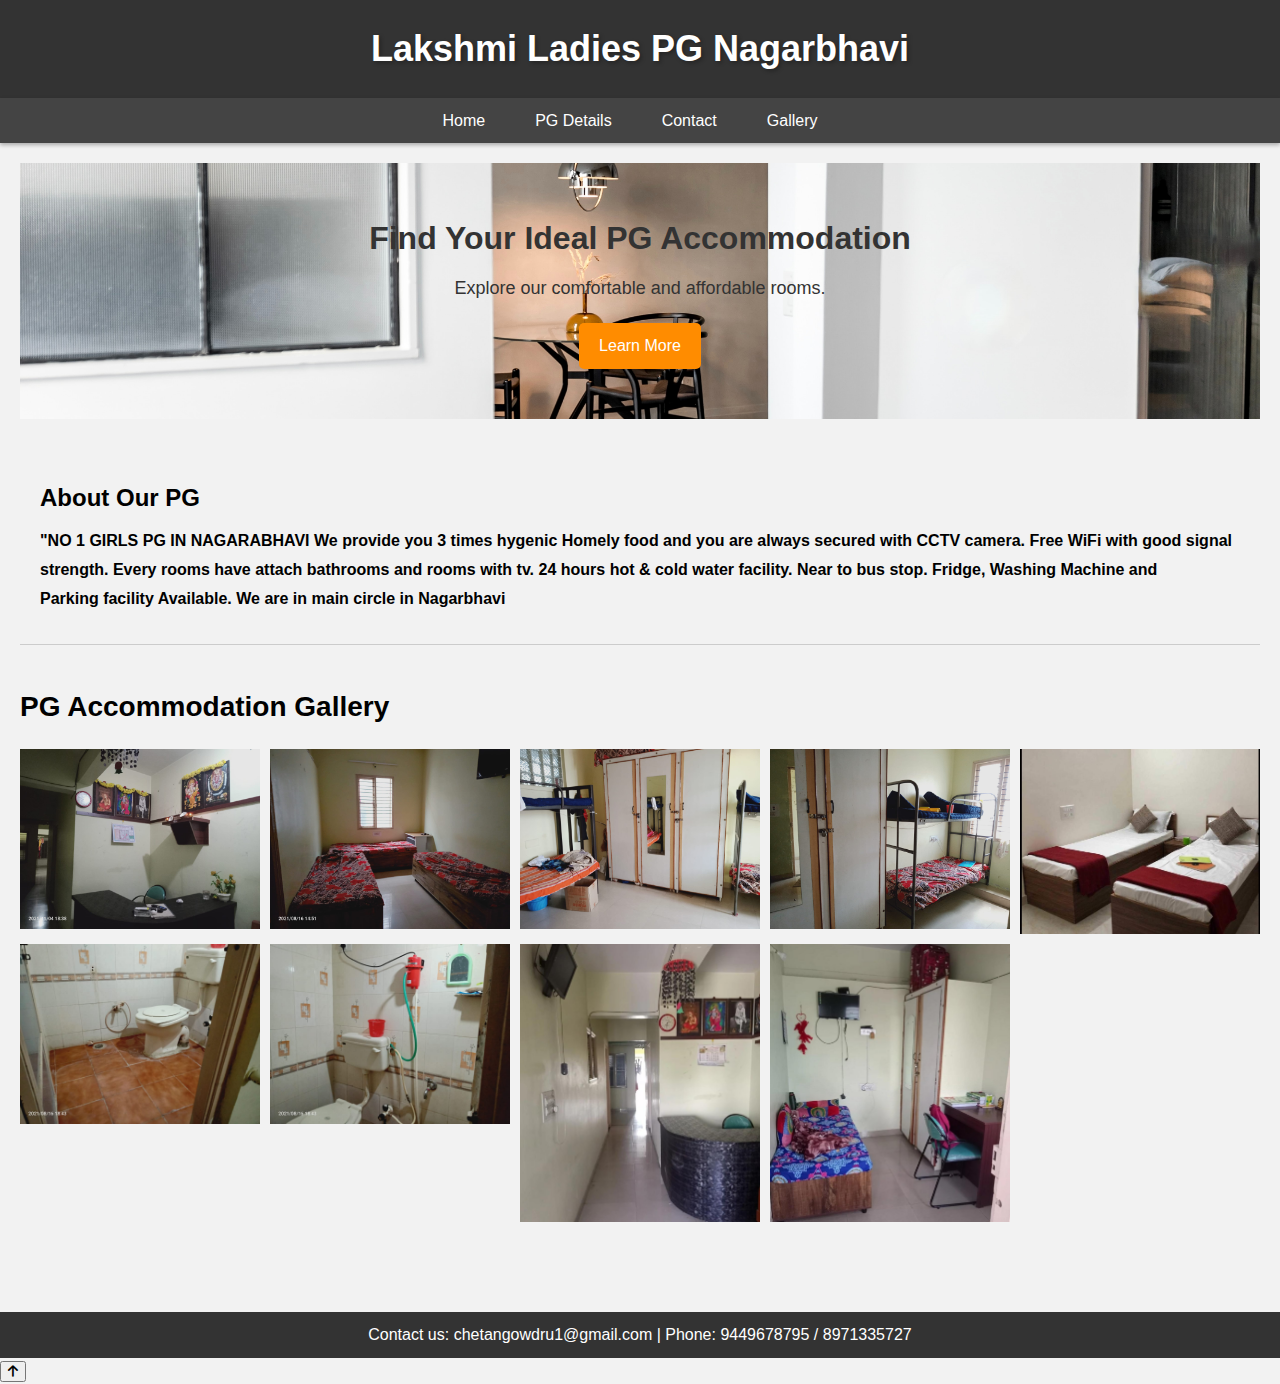
<file: index.html>
<!DOCTYPE html>
<html lang="en">
<head>
  <meta charset="UTF-8">
  <meta name="viewport" content="width=device-width, initial-scale=1.0">
  <meta http-equiv="X-UA-Compatible" content="ie=edge">
  <meta name="description" content="Welcome to our PG accommodation. Find comfortable and affordable accommodations for students and working professionals.">
  <meta name="keywords" content="PG accommodation, student accommodation, working professional accommodation, affordable accommodation">
  <meta name="author" content="Your Name">
  <meta name="robots" content="index, follow">
  <meta property="og:title" content="PG Accommodation">
  <meta property="og:description" content="Welcome to our PG accommodation. Find comfortable and affordable accommodations for students and working professionals.">
  <meta property="og:image" content="path-to-your-image.jpg"> <!-- Replace with the path to your website's image -->
  <meta property="og:url" content="https://www.Lakshmiladiespg.com/"> 
  <title>Lakshmi Ladies PG</title>
  <link rel="stylesheet" href="styles.css">
  
    <link rel="stylesheet" href="https://cdnjs.cloudflare.com/ajax/libs/font-awesome/6.0.0-beta3/css/all.min.css">
  
  
</head>
<body>
  <header>
    <h1>Lakshmi Ladies PG Nagarbhavi</h1>
  </header>

  <nav>
    <div class="menu-icon">
      <div class="bar"></div>
      <div class="bar"></div>
      <div class="bar"></div>
    </div>
    <ul class="nav-links">
      <li><a href="index.html">Home</a></li>
      <li><a href="pg_details.html">PG Details</a></li>
      <li><a href="contact.html">Contact</a></li>
      <li><a href="gallery.html">Gallery</a></li>
    </ul>
  </nav>

  <main>
    <section id="hero">
      <h2>Find Your Ideal PG Accommodation</h2>
      <p>Explore our comfortable and affordable rooms.</p>
      <a href="pg_details.html" class="btn">Learn More</a>
    </section>

    <section id="about">
      <h2>About Our PG</h2>
      <p> <b>"NO 1 GIRLS PG IN NAGARABHAVI</b> 
        <b>We provide you 3 times hygenic Homely food and you are always secured with CCTV camera.</b>
        <b>Free WiFi with good signal strength.</b>
        <b>Every rooms have attach bathrooms and rooms with tv.</b>
        <b>24 hours hot & cold water facility.</b>
        <b>Near to bus stop.</b>
        <b>Fridge, Washing Machine and Parking facility Available.</b>
        <b>We are in main circle in Nagarbhavi</b>
      </p>
    </section>
    <section id="gallery">
      <h2>PG Accommodation Gallery</h2>
      <div class="image-grid">
        <img src="image1.jpg" alt="Image 1" data-modal="modal1">
        <img src="image2.jpg" alt="Image 2" data-modal="modal2">
        <img src="image3.jpg" alt="Image 3" data-modal="modal3">
        <img src="image4.jpg" alt="Image 4" data-modal="modal4">
        <img src="image5.jpg" alt="Image 5" data-modal="modal5">
        <img src="image6.jpg" alt="Image 6" data-modal="modal6">
        <img src="image7.jpg" alt="Image 7" data-modal="modal7">
        <img src="image8.jpg" alt="Image 8" data-modal="modal8">
        <img src="image9.jpg" alt="Image 9" data-modal="modal9">
      </div>
    </section>
  </main>

  <!-- Image Modal -->
  <div class="modal" id="modal1">
    <span class="close-btn">&times;</span>
    <img src="image1.jpg" alt="Image 1">
  </div>
  <div class="modal" id="modal2">
    <span class="close-btn">&times;</span>
    <img src="image2.jpg" alt="Image 2">
  </div>
  <div class="modal" id="modal3">
    <span class="close-btn">&times;</span>
    <img src="image3.jpg" alt="Image 3">
  </div>
  <div class="modal" id="modal4">
    <span class="close-btn">&times;</span>
    <img src="image4.jpg" alt="Image 4">
  </div>
  <div class="modal" id="modal5">
    <span class="close-btn">&times;</span>
    <img src="image5.jpg" alt="Image 5">
  <div class="modal" id="modal6">
      <span class="close-btn">&times;</span>
      <img src="image6.jpg" alt="Image 6">
  </div>
  <div class="modal" id="modal7">
    <span class="close-btn">&times;</span>
    <img src="image7.jpg" alt="Image 7">
  </div>
  <section id="gallery">
    <h2>PG Accommodation Gallery</h2>
    <div class="carousel-container">
      <img src="image1.jpg" alt="Image 1" class="carousel-image" loading="lazy">
      <img src="image2.jpg" alt="Image 2" class="carousel-image" loading="lazy">
      <img src="image3.jpg" alt="Image 3" class="carousel-image" loading="lazy">
      <img src="image4.jpg" alt="Image 4" class="carousel-image" loading="lazy">
      <img src="image5.jpg" alt="Image 5" class="carousel-image" loading="lazy">
      <img src="image6.jpg" alt="Image 6" class="carousel-image" loading="lazy">
      <img src="image7.jpg" alt="Image 7" class="carousel-image" loading="lazy">
      <img src="image8.jpg" alt="Image 8" class="carousel-image" loading="lazy">
      <img src="image9.jpg" alt="Image 9" class="carousel-image" loading="lazy">
    </div>
  </section>
  </div>
  </main>

  <footer>
    <p>Contact us: chetangowdru1@gmail.com | Phone: 9449678795 / 8971335727</p>
  </footer>
  <button id="back-to-top-btn" title="Back to Top">
    <i class="fas fa-arrow-up"></i>
  </button>
  <div id="success-notification" role="alert" aria-live="assertive">
    Your message was sent successfully!
  </div>

  <script src="script.js"></script>
</body>
</html>
</file>
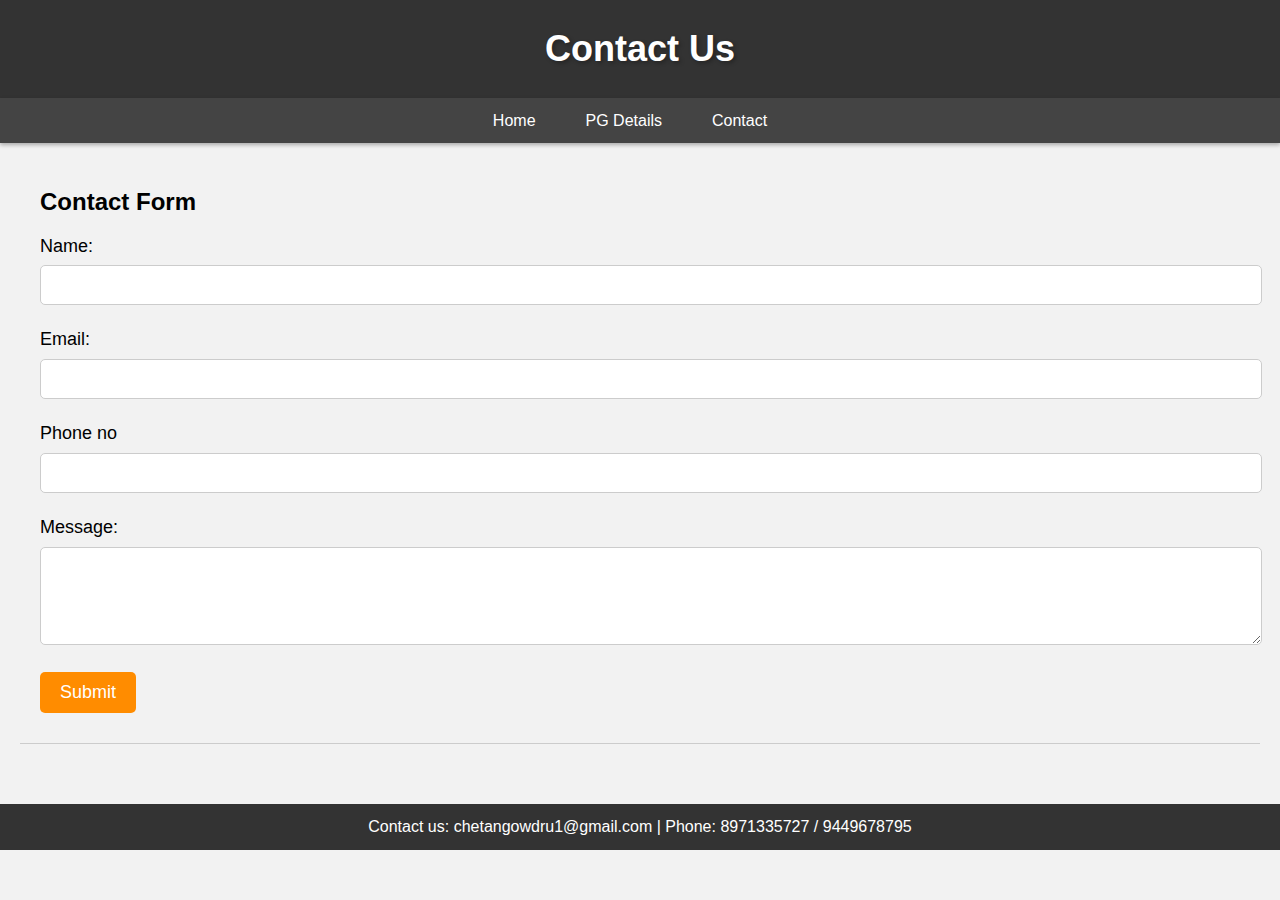
<file: contact.html>
<!DOCTYPE html>
<html lang="en">
<head>
  <meta charset="UTF-8">
  <meta name="viewport" content="width=device-width, initial-scale=1.0">
  <title>Contact</title>
  <link rel="stylesheet" href="styles.css">
</head>
<body>
  <header>
    <h1>Contact Us</h1>
  </header>

  <nav>
    <ul>
      <li><a href="index.html">Home</a></li>
      <li><a href="pg_details.html">PG Details</a></li>
      <li><a href="contact.html">Contact</a></li>
    </ul>
  </nav>

  <main>
    <section id="contact-form">
      <h2>Contact Form</h2>
      <form>
        <label for="name">Name:</label>
        <input type="text" id="name" required>
        
        <label for="email">Email:</label>
        <input type="email" id="email" required>

        <label for="Phone No">Phone no</label>
        <input type="tel" id="phone no" required>
        
        <label for="message">Message:</label>
        <textarea id="message" rows="4" required></textarea>
        
        <button type="submit">Submit</button>
      </form>
    </section>
  </main>

  <footer>
    <p>Contact us: chetangowdru1@gmail.com | Phone: 8971335727 / 9449678795</p>
  </footer>

  <script src="script.js"></script>
</body>
</html>
</file>
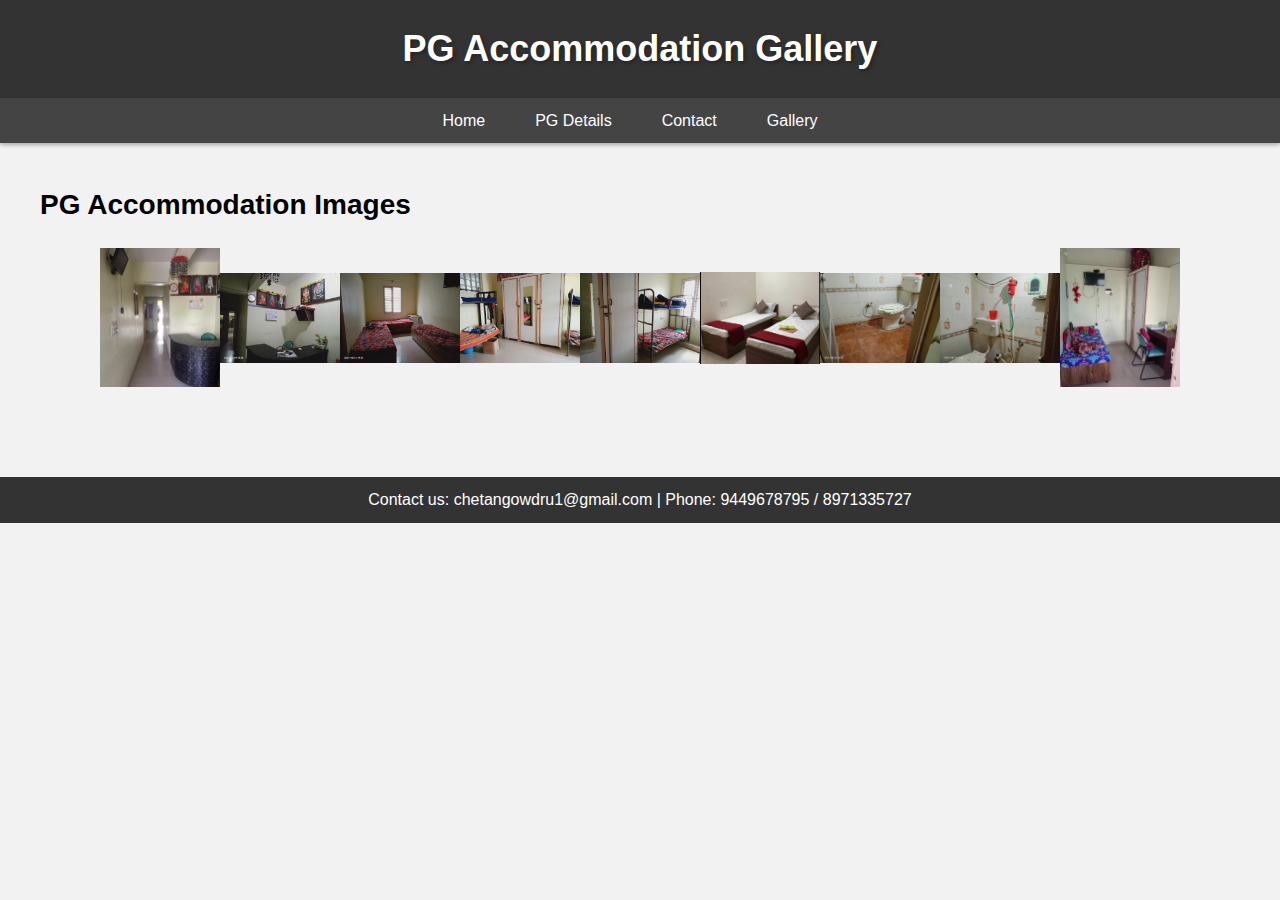
<file: gallery.html>
<!DOCTYPE html>
<html lang="en">
<head>
  <meta charset="UTF-8">
  <meta name="viewport" content="width=device-width, initial-scale=1.0">
  <title>Gallery</title>
  <link rel="stylesheet" href="styles.css">
</head>
<body>
  <header>
    <h1>PG Accommodation Gallery</h1>
  </header>

  <nav>
    <ul>
      <li><a href="index.html">Home</a></li>
      <li><a href="pg_details.html">PG Details</a></li>
      <li><a href="contact.html">Contact</a></li>
      <li><a href="gallery.html">Gallery</a></li>
    </ul>
  </nav>

  <main>
    <section id="image-slider">
      <h2>PG Accommodation Images</h2>
      <div class="slider-container">
        <img src="image8.jpg" alt="Image 8" id="img">
        <img src="image1.jpg" alt="Image 1">
        <img src="image2.jpg" alt="Image 2">
        <img src="image3.jpg" alt="Image 3">
        <img src="image4.jpg" alt="Image 4">
        <img src="image5.jpg" alt="Image 5">
        <img src="image6.jpg" alt="Image 6">
        <img src="image7.jpg" alt="Image 7">
        <img src="image9.jpg" alt="Image 9" id="img">
        
      </div>
    </section>
  </main>

  <footer>
    <p>Contact us: chetangowdru1@gmail.com | Phone: 9449678795 / 8971335727</p>
  </footer>

  <script src="script.js"></script>
</body>
</html>
</file>
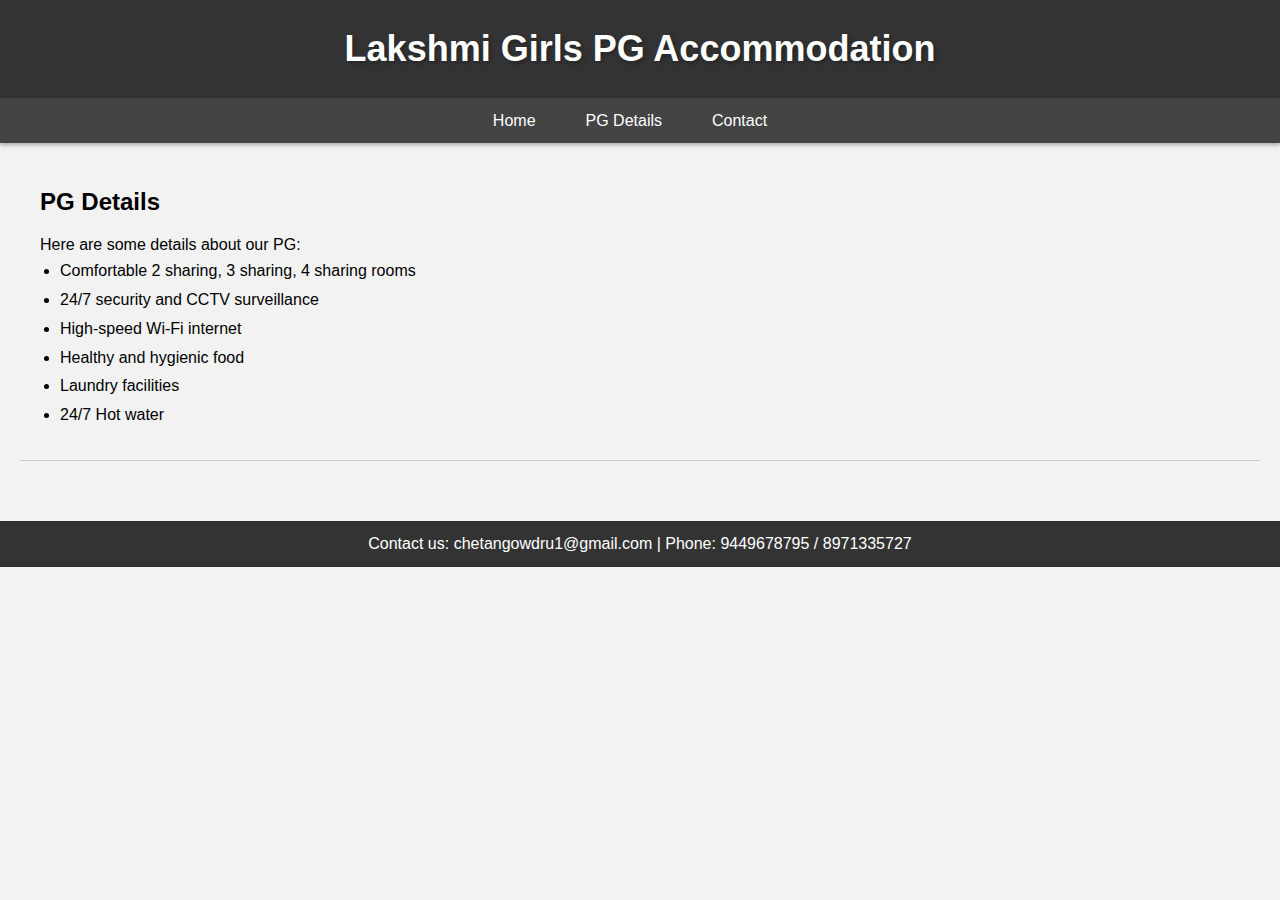
<file: pg_details.html>
<!DOCTYPE html>
<html lang="en">
<head>
  <meta charset="UTF-8">
  <meta name="viewport" content="width=device-width, initial-scale=1.0">
  <title>PG Details</title>
  <link rel="stylesheet" href="styles.css">
</head>
<body>
  <header>
    <h1>Lakshmi Girls PG Accommodation</h1>
  </header>

  <nav>
    <ul>
      <li><a href="index.html">Home</a></li>
      <li><a href="pg_details.html">PG Details</a></li>
      <li><a href="contact.html">Contact</a></li>
    </ul>
  </nav>

  <main>
    <section id="pg-details">
      <h2>PG Details</h2>
      <p>Here are some details about our PG:</p>
      <ul>
        <li>Comfortable 2 sharing, 3 sharing, 4 sharing  rooms</li>
        <li>24/7 security and CCTV surveillance</li>
        <li>High-speed Wi-Fi internet</li>
        <li>Healthy and hygienic food</li>
        <li>Laundry facilities</li>
        <li>24/7 Hot water</li>
        
      </ul>
    </section>
  </main>

  <footer>
    <p>Contact us: chetangowdru1@gmail.com | Phone: 9449678795 / 8971335727</p>
  </footer>
</body>
</html>
</file>
<file: styles.css>
body {
    font-family: Arial, sans-serif;
    margin: 0;
    padding: 0;
    position: inherit;
  }
  
  header {
    background-color: #333;
    color: #fff;
    padding: 10px;
    text-align: center;
  }
  
  nav {
    background-color: #444;
    color: #fff;
    padding: 10px;
  }
  
  nav ul {
    list-style: none;
    margin: 0;
    padding: 0;
    display: flex;
  }
  
  nav li {
    margin-right: 20px;
  }
  
  nav a {
    color: #fff;
    text-decoration: none;
  }
  
  nav a:hover {
    text-decoration: underline;
  }
  
  #hero {
    background-image: url('hero-image.jpg');
    background-size: cover;
    background-position: center;
    color: #fff;
    text-align: center;
    padding: 50px;
  }
  
  #about {
    padding: 20px;
  }
  


#pg-details {
    padding: 20px;
  }
  
  #contact-form {
    padding: 20px;
  }
  
/* ... Existing CSS rules ... */

#image-slider {
    padding: 20px;
  }
  
  .slider-container {
    display: flex;
    overflow: hidden;
    justify-content: center;
    align-items: center;
  }
  
  .slider-container img {
    max-width: 100%;
    transition: transform 0.3s ease-in-out;
  }
  
  
  
  /* Reset default margins and paddings */
body, h1, h2, h3, p, ul, li {
  margin: 0;
  padding: 0;
}

/* Set default font styles */
body {
  font-family: Arial, sans-serif;
  font-size: 16px;
  line-height: 1.6;
}

/* Global styles for header and navigation */
header {
  background-color: #333;
  color: #fff;
  padding: 10px;
  text-align: center;
}

nav {
  background-color: #444;
  color: #fff;
  padding: 10px;
}

nav ul {
  list-style: none;
  margin: 0;
  padding: 0;
  display: flex;
}

nav li {
  margin-right: 20px;
}

nav a {
  color: #fff;
  text-decoration: none;
}

nav a:hover {
  text-decoration: underline;
}

/* Styling for the hero section */
#hero {
  background-image: url('hero-image.jpg');
  background-size: cover;
  background-position: center;
  color: #333;
  text-align: center;
  padding: 50px;
}

#hero h2 {
  font-size: 32px;
  margin-bottom: 10px;
}

#hero p {
  font-size: 18px;
  margin-bottom: 20px;
}

#hero .btn {
  display: inline-block;
  background-color: #ff8c00;
  color: #fff;
  padding: 10px 20px;
  text-decoration: none;
  border-radius: 5px;
  transition: background-color 0.3s ease;
}

#hero .btn:hover {
  background-color: #ffaf5e;
}

/* Styling for the main content sections */
main {
  padding: 20px;
}

#about {
  padding-bottom: 30px;
  border-bottom: 1px solid #ccc;
}

#about h2 {
  font-size: 24px;
  margin-bottom: 10px;
}

#about p {
  font-size: 16px;
  line-height: 1.8;
}

#pg-details {
  padding-bottom: 30px;
  border-bottom: 1px solid #ccc;
}

#pg-details h2 {
  font-size: 24px;
  margin-bottom: 10px;
}

#pg-details ul {
  font-size: 16px;
  line-height: 1.8;
  list-style: disc;
  padding-left: 20px;
}

/* Styling for the contact form */
#contact-form {
  padding-bottom: 30px;
  border-bottom: 1px solid #ccc;
}

#contact-form h2 {
  font-size: 24px;
  margin-bottom: 10px;
}

form label {
  display: block;
  font-size: 18px;
  margin-bottom: 5px;
}

form input,
form textarea {
  width: 100%;
  padding: 10px;
  margin-bottom: 20px;
  font-size: 16px;
  border: 1px solid #ccc;
  border-radius: 5px;
}

form textarea {
  resize: vertical;
}

form button {
  background-color: #ff8c00;
  color: #fff;
  padding: 10px 20px;
  font-size: 18px;
  border: none;
  border-radius: 5px;
  cursor: pointer;
  transition: background-color 0.3s ease;
}

form button:hover {
  background-color: #ffaf5e;
}

/* Styling for the image slider */
#image-slider {
  padding-bottom: 30px;
}

.slider-container {
  display: flex;
  overflow: hidden;
  justify-content: center;
  align-items: center;
}

.slider-container img {
  max-width: 10%;
  transition: transform 0.3s ease-in-out;
}

/* Additional styles for the footer */
footer {
  background-color: #444;
  color: #fff;
  padding: 10px;
  text-align: center;
}

  /* ... Existing CSS rules ... */

/* Mobile navigation */
.menu-icon {
  display: none;
  cursor: pointer;
  padding: 10px;
  position: relative;
}

.menu-icon .bar {
  width: 30px;
  height: 3px;
  background-color: #333;
  margin: 5px auto;
  transition: transform 0.3s ease;
}

.nav-links {
  display: flex;
  justify-content: center;
}

.nav-links li {
  margin-right: 20px;
}

@media screen and (max-width: 768px) {
  .nav-links {
    display: none;
    flex-direction: column;
    align-items: center;
  }

  .nav-links li {
    margin-right: 0;
    margin-bottom: 10px;
  }

  .menu-icon {
    display: block;
  }

  .menu-icon.active .bar:nth-child(1) {
    transform: rotate(-45deg) translate(-5px, 6px);
  }

  .menu-icon.active .bar:nth-child(2) {
    opacity: 0;
  }

  .menu-icon.active .bar:nth-child(3) {
    transform: rotate(45deg) translate(-5px, -6px);
  }
}
/* ... Existing CSS rules ... */

/* Gallery styles */
#gallery {
  padding-bottom: 30px;
}

.image-grid {
  display: grid;
  grid-template-columns: repeat(auto-fit, minmax(200px, 1fr));
  gap: 10px;
}

.image-grid img {
  max-width: 100%;
  height: auto;
  cursor: pointer;
}

/* Image Modal styles */
.modal {
  display: none;
  position: fixed;
  top: 0;
  left: 0;
  width: 100%;
  height: 100%;
  background-color: rgba(0, 0, 0, 0.8);
  justify-content: center;
  align-items: center;
}

.modal img {
  max-width: 100%;
  max-height: 80vh;
  border: 3px solid #fff;
  box-shadow: 0 0 10px rgba(0, 0, 0, 0.3);
}

.close-btn {
  position: absolute;
  top: 20px;
  right: 20px;
  font-size: 30px;
  color: #fff;
  cursor: pointer;
}
/* ... Existing CSS rules ... */

/* Highlight the active navigation link */
nav a.active {
  font-weight: bold;
  color: #ff8c00;
}
/* ... Existing CSS rules ... */

/* Responsive layout */
body {
  margin: 0;
  padding: 0;
  font-family: Arial, sans-serif;
  line-height: 1.6;
}

header {
  background-color: #333;
  color: #fff;
  text-align: center;
  padding: 20px 0;
}

nav {
  background-color: #444;
  color: #fff;
  display: flex;
  justify-content: center;
  padding: 10px 0;
}

nav a {
  color: #fff;
  text-decoration: none;
  margin: 0 15px;
}

main {
  padding: 20px;
}

section {
  margin-bottom: 40px;
}

footer {
  background-color: #333;
  color: #fff;
  text-align: center;
  padding: 10px 0;
}

/* Responsive styles */
@media screen and (max-width: 768px) {
  header h1 {
    font-size: 24px;
  }

  nav {
    flex-wrap: wrap;
  }

  nav a {
    margin: 5px;
  }

  .carousel-image {
    max-width: 100%;
    height: auto;
  }
}

@media screen and (max-width: 480px) {
  header h1 {
    font-size: 20px;
  }

  nav a {
    margin: 3px;
    font-size: 14px;
  }
}
/* ... Existing CSS rules ... */

/* Additional styles */
body {
  background-color: #f2f2f2;
}

header h1 {
  font-size: 36px;
  text-shadow: 2px 2px 4px rgba(0, 0, 0, 0.3);
}

nav {
  box-shadow: 0 2px 4px rgba(0, 0, 0, 0.3);
}

nav a:hover {
  color: #ff8c00;
}

section h2 {
  font-size: 28px;
  margin-bottom: 20px;
}

#success-notification {
  display: none;
  position: fixed;
  top: 0;
  left: 0;
  width: 100%;
  background-color: #4CAF50;
  color: #fff;
  text-align: center;
  padding: 10px;
  z-index: 1000;
}

/* ... Responsive styles (from the previous update) ... */
</file>
